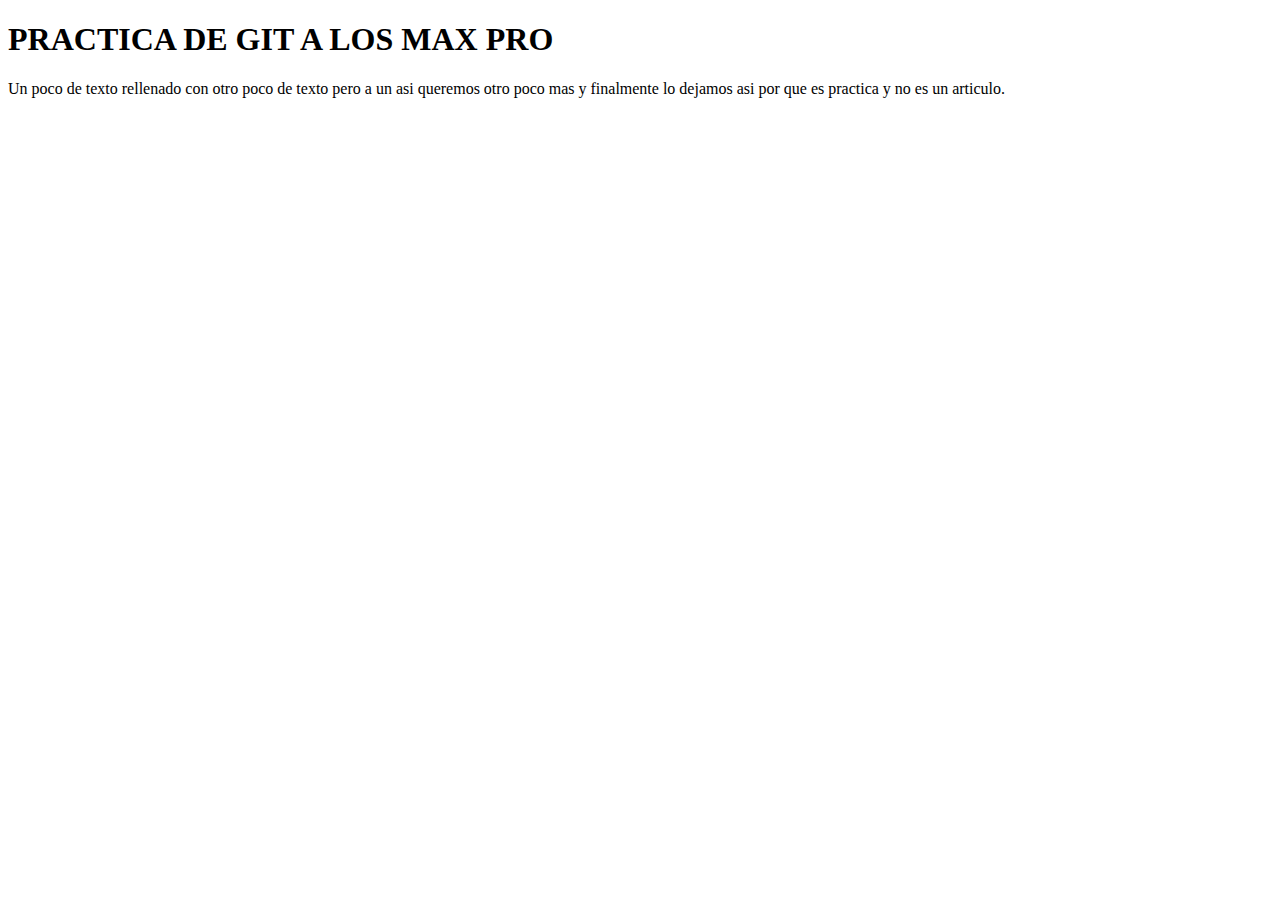
<file: index.html>
<!DOCTYPE html>
<html lang="en">
  <head>
    <meta charset="UTF-8" />
    <meta name="viewport" content="width=device-width, initial-scale=1.0" />
    <title>Git y GitHub</title>
  </head>
  <body><h1>
    PRACTICA DE GIT A LOS MAX PRO
  </h1>
  <p>Un poco de texto rellenado con otro poco de texto pero a un asi queremos otro
  poco mas y finalmente lo dejamos asi por que es practica y no es un articulo.
  </p>
</body>
</html>
</file>
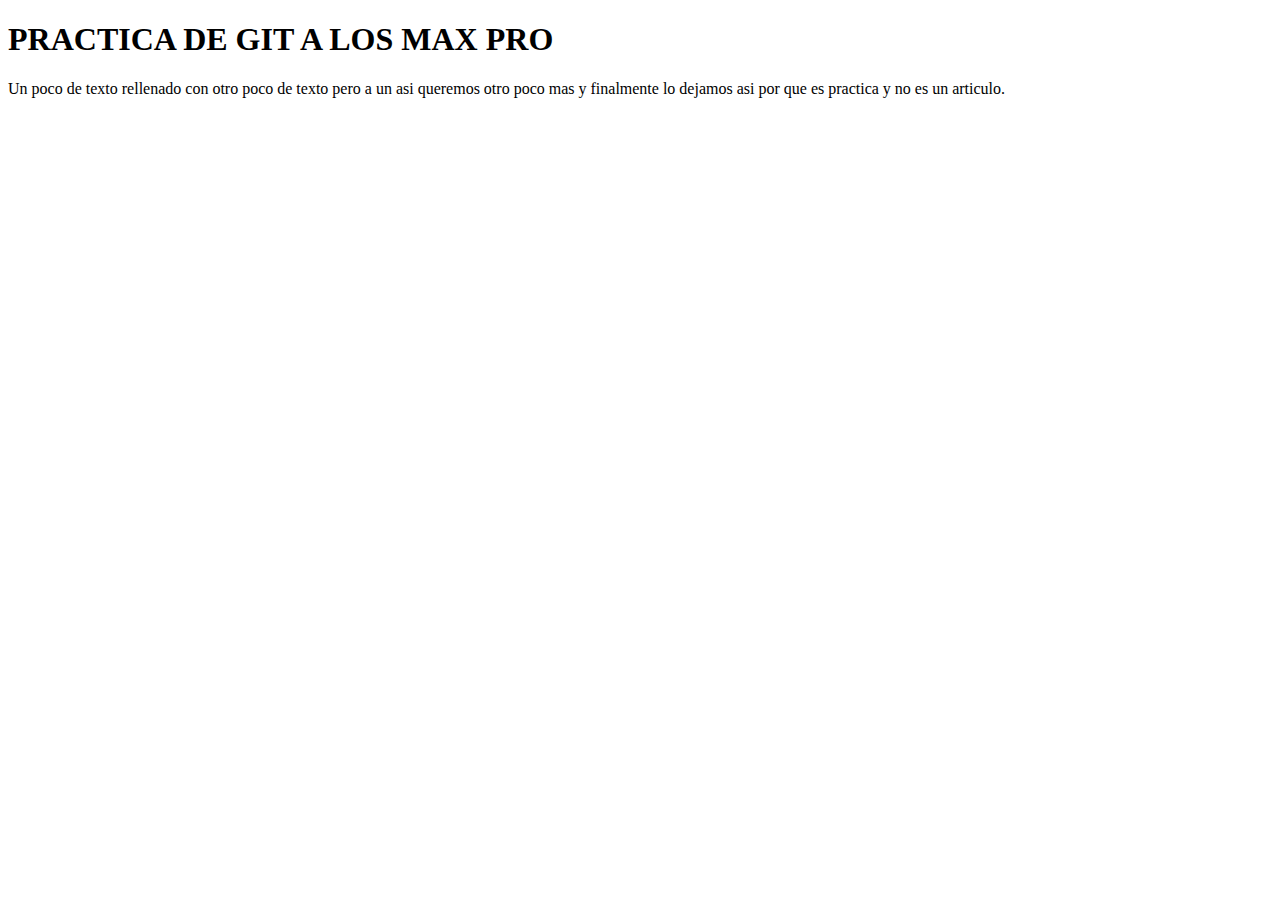
<file: Html/index.html>
<!DOCTYPE html>
<html lang="en">
  <head>
    <meta charset="UTF-8" />
    <meta name="viewport" content="width=device-width, initial-scale=1.0" />
    <title>Git y GitHub</title>
  </head>
  <body>
    <h1>PRACTICA DE GIT A LOS MAX PRO</h1>
    <p>
      Un poco de texto rellenado con otro poco de texto pero a un asi queremos
      otro poco mas y finalmente lo dejamos asi por que es practica y no es un
      articulo.
    </p>
  </body>
</html>
</file>
